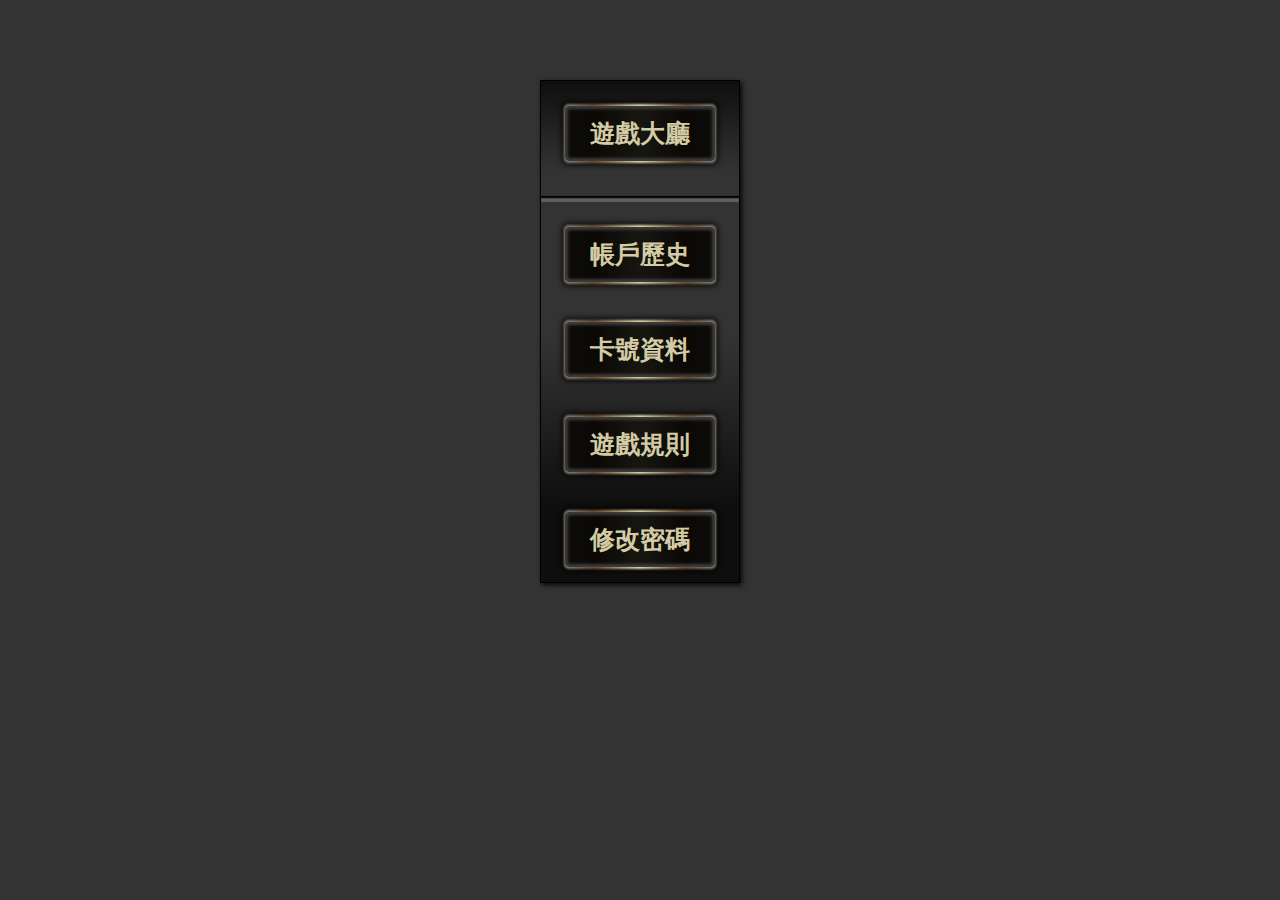
<file: btn2.html>
<!DOCTYPE html>
<html>
<head>
  <meta charset="utf-8">
  <meta name="viewport" content="width=device-width">
  <link rel="stylesheet" href="btn2.css">
  <title>button</title>
</head>
<body>
  <div class="btnwrap">
  <button type="button" class="btn firstbtn">遊戲大廳</button>
  <span class="line"></span>
  <button type="button" class="btn">帳戶歷史</button>
  <button type="button" class="btn">卡號資料</button>
  <button type="button" class="btn">遊戲規則</button>
  <button type="button" class="btn ">修改密碼</button>
  </div>
  </body>
</html>
</file>
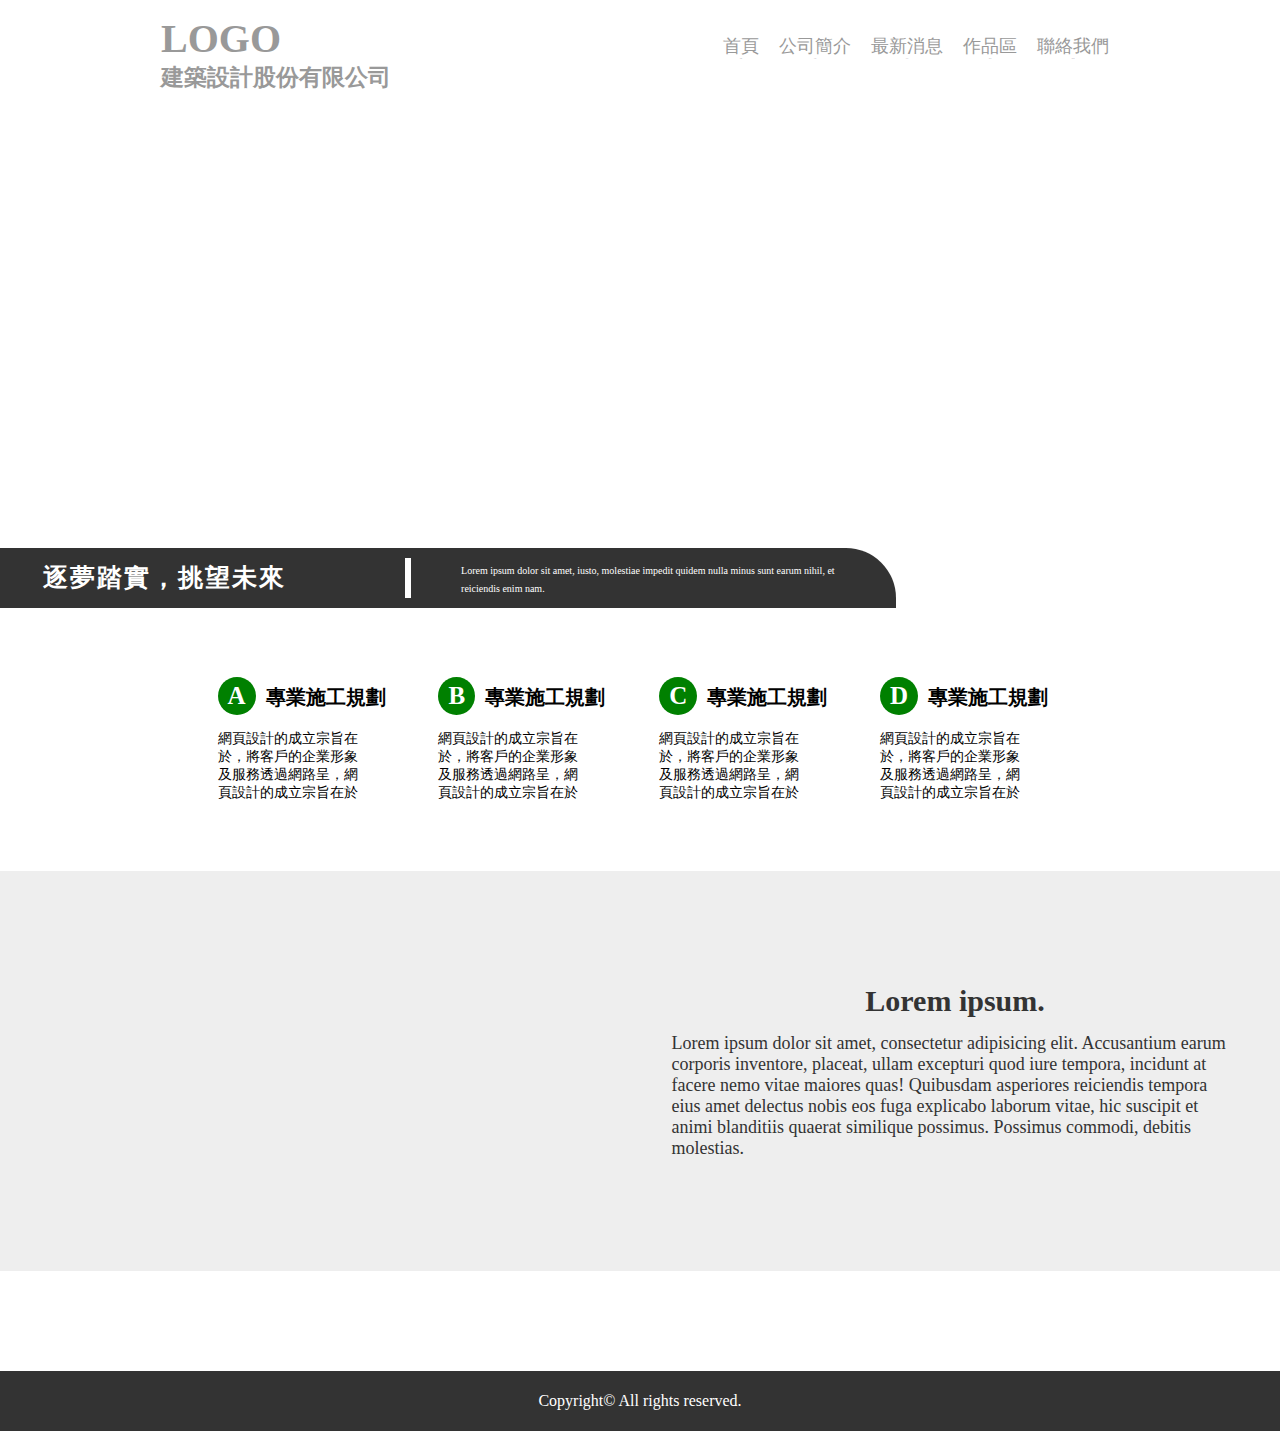
<file: building.html>
<!DOCTYPE html>
<html>
<head>
  <meta charset="utf-8">
  <meta name="viewport" content="width=device-width">
  <link rel="stylesheet" href="https://use.fontawesome.com/releases/v5.8.2/css/all.css" integrity="sha384-oS3vJWv+0UjzBfQzYUhtDYW+Pj2yciDJxpsK1OYPAYjqT085Qq/1cq5FLXAZQ7Ay" crossorigin="anonymous">
  <script src="https://code.jquery.com/jquery-3.1.0.js"></script> 
  <title>bulid</title>

  <style>
    *{
  margin: 0;
  padding: 0;
  -webkit-box-sizing: border-box;
  -moz-box-sizing: border-box;
  box-sizing: border-box;
  font-family:"微軟正黑體";
}
 
.navbar{
  width: 100%;
  height: 100%;
  padding-top: 15px;
  padding-bottom: 15px;
  background:url('https://images2.imgbox.com/51/0d/2mr6rQkO_o.gif');      
  display: flex;
  justify-content:space-around;
  align-items: center;   
  position: relative;
   
}

.navbar .bars{     
  color:#fff;
  font-size: 30px;
  display: none;
  cursor:pointer;
}
@media (max-width:768px){
  .navbar .bars{    
    display: block; 
  }
}
.navbar h1{
  font-size: 40px;  
  
}
.navbar span{
  font-size: 23px;
  display: block;
  
}
.navbar a{
  text-decoration: none;
  color:#999;
}
.navbar a:hover{
  color:#fff;
}
.navbar ul{
  list-style:none;
  display: flex;
  transition:all 1s;
}
.navbar ul li{
  text-align: center;
  padding: 10px;
 
}
.navbar ul li a{
  font-size: 18px;  
}
.navbar ul li span{
  font-size: 1px;
  margin-bottom: 15px;
}
.navbar ul li i{
  font-size:28px;
}
.navbar ul li a:hover{
  color:#386102;
}
.navbar ul li a:hover span{
  color:white;
}
.navbar ul li a:hover i{
  color:white;
}
@media (max-width:768px){
  .navbar ul{
    padding: 30px;
    flex-direction: column;
    position: absolute;
    background-color:rgba(0,0,0,.8);
    z-index: 1;
    top: -1000px; 
   right: 0;
    height: 100vh;
    width: 300px;    
 }  
}
.openmenu{
  top: 100px !important;
}
.banner{
  width: 100%;
  height: 500px;
  background-color:#999;
  background:url('https://images.unsplash.com/photo-1487958449943-2429e8be8625?ixlib=rb-1.2.1&ixid=eyJhcHBfaWQiOjEyMDd9&auto=format&fit=crop&w=1050&q=80');
  background-position: center bottom;
  -webkit-background-size: cover;
  background-size:cover ;
  position: relative;
}
.banner .title{
  position: absolute;
  bottom: 0;
  left: 0;
  width: 70%; 
  background-color: #fff;
  padding-left: 1%;
   padding-right: 1%;
  display: flex;
  justify-content: center;
  align-items: center;
  color:#fff;
  background-color:rgba(0,0,0,.8);
  border-radius:0 50px 0 0;
 }
.left{
  width: 45%;
}
.right{
  width: 45%;
  margin-left: 3%;
  padding: 10px 0px;
  position: relative;
}
.banner .right:before{
  content:'';
  position: absolute;
  width: 6px;
  height: 40px;
  background-color: #fff;
  left: -15%;
  top: 50%;
  transform:translate(50%,-50%)
}
@media (max-width:1000px){
   .right:before {
   left: -13%;
  }
}
@media (max-width:900px){
   .right {
    display: none;
  }
  .left{
    width: 80%;
  }
}
@media(max-width:512px){
  .banner .title{
   width: 100%
  }
}
.banner h4{  
  font-size: 25px;
  line-height: 60px;
  letter-spacing:2px;
}
.banner span{
  font-size: 10px;   
}
.service{
  max-width:960px;
  margin: 50px auto;  
  display: flex;
  flex-wrap:wrap;
  justify-content: center;
   
}
.service .col{
  width: 23%;
  padding: 2%;
}
@media (max-width:768px){
  .service .col{
    width: 48%;
  }
}
@media (max-width:512px){
  .service .col{
    width: 98%;
    margin-left: 50px;
    margin-top: 20px;
  }
}
.service span{
  display: inline-block;
  padding:5px 10px;
  border-radius:50%;
  background-color:green;
  color:#fff;
  font-size: 25px;
  margin-right: 10px;
  transition:all 1s;
}
.service .col:hover span{
   transform:rotate(360deg);
}
.service h3{
  font-size: 20px;
  margin-bottom: 15px;
}
.service p{
  font-size: 14px;
  width: 80%;
}


.about{
  height: 400px;
  margin:0 auto;
background-color: #eee;
  
  padding-right: 15px;
  display: flex;
  flex-wrap:wrap;
  justify-content: center;
  position: relative;
  margin-bottom: 100px;
    overflow: hidden;
}
.col{
  width: 48%;
  height: 100%;  
  
}
@media (max-width:650px){
  .about{
    padding-left: 0;
    padding-right: 0;
  }
 
  .about .left{
    background-color:none;
     width: 100%;
  }
  .about .right{
    position: absolute;
    width: 105%;
    top: 0px;
    left: -20px;
 
    background-color:rgba(0,0,0,.4);
    color:#fff !important;
  }
}
.about .left{
    background:url('https://images.unsplash.com/photo-1557780228-9a7cdb7bb8a5?ixlib=rb-1.2.1&ixid=eyJhcHBfaWQiOjEyMDd9&auto=format&fit=crop&w=592&q=80');
   -webkit-background-size: cover;
   background-size:cover ;

  transition:all 1s;
}
.about .left:hover{
  transform:scale(1.2,1.2)
}
.about .right{
  padding: 20px;
  color:#333;
  display: flex;
  flex-direction: column;
  align-items: center;
  justify-content: center;
}
.about .right h3{
  font-size: 30px;
 margin-bottom: 15px;
}
.about .right p{
 font-size: 18px;
}
.footer{
  width: 100%;
  height: 60px;
  background-color: #333;
  text-align: center;
  color:#fff;
  line-height: 60px;
}


  </style>
</head>
<body>
    <div class="navbar">
    <div class="logo">
        <h1><a href="#">LOGO 
        <span>建築設計股份有限公司</span></h1>
        </a>
    </div>
    
 
    <ul class="menu">
      <li><a href="#">首頁<span>Home</span><i class="fas fa-h-square"></i></a></li>
      <li><a href="#">公司簡介<span>About</span><i class="fas fa-cogs"></i></i></a></li>
      <li><a href="#">最新消息<span>News</span><i class="fas fa-copy"></i></a></li>
      <li><a href="#">作品區<span>Works</span><i class="fas fa-edit"></i></a></li>
      <li><a href="#">聯絡我們<span>Contact</span><i class="fas fa-envelope"></i></a></li>     
  </ul>

       <div class="bars"><i class="fas fa-bars"></i></div>
  </div>
  
  <div class="banner">
    <div class="title">
      <div class="left">
    <h4>逐夢踏實，挑望未來</h4>
        </div>
      <div class="right">
        <span>Lorem ipsum dolor sit amet, iusto, molestiae impedit quidem nulla minus sunt earum nihil, et reiciendis enim nam.</span>
      </div>    
    </div>
    </div>
 
  <div class="service">
   
    <div class="col">
     <h3> <span>A</span>專業施工規劃</h3>
      <p>網頁設計的成立宗旨在於，將客戶的企業形象及服務透過網路呈，網頁設計的成立宗旨在於</p>
    </div>
    
    <div class="col">
     <h3> <span>B</span>專業施工規劃</h3>
      <p>網頁設計的成立宗旨在於，將客戶的企業形象及服務透過網路呈，網頁設計的成立宗旨在於</p>
    </div>
    
    <div class="col">
     <h3> <span>C</span>專業施工規劃</h3>
      <p>網頁設計的成立宗旨在於，將客戶的企業形象及服務透過網路呈，網頁設計的成立宗旨在於</p>
    </div>
    
    <div class="col">
     <h3> <span>D</span>專業施工規劃</h3>
      <p>網頁設計的成立宗旨在於，將客戶的企業形象及服務透過網路呈，網頁設計的成立宗旨在於</p>
    </div>
   
    
  </div>
  
  
  <div class="about">
    <div class="col left"></div>
    <div class="col right">
      <h3>Lorem ipsum.</h3>
      <p>Lorem ipsum dolor sit amet, consectetur adipisicing elit. Accusantium earum corporis inventore, placeat, ullam excepturi quod iure tempora, incidunt at facere nemo vitae maiores quas! Quibusdam asperiores reiciendis tempora eius amet delectus nobis eos fuga explicabo laborum vitae, hic suscipit et animi blanditiis quaerat similique possimus. Possimus commodi, debitis molestias.</p>
    </div>
  </div>
  <div class="footer">Copyright© All rights reserved.</div>


  <script>
    $(function(){
  $('.bars').click(function(){
     $('.navbar .menu').toggleClass('openmenu');
     $(".fa-bars").toggleClass('fa-times');
  })
})
  </script>
</body>
</html>
</file>
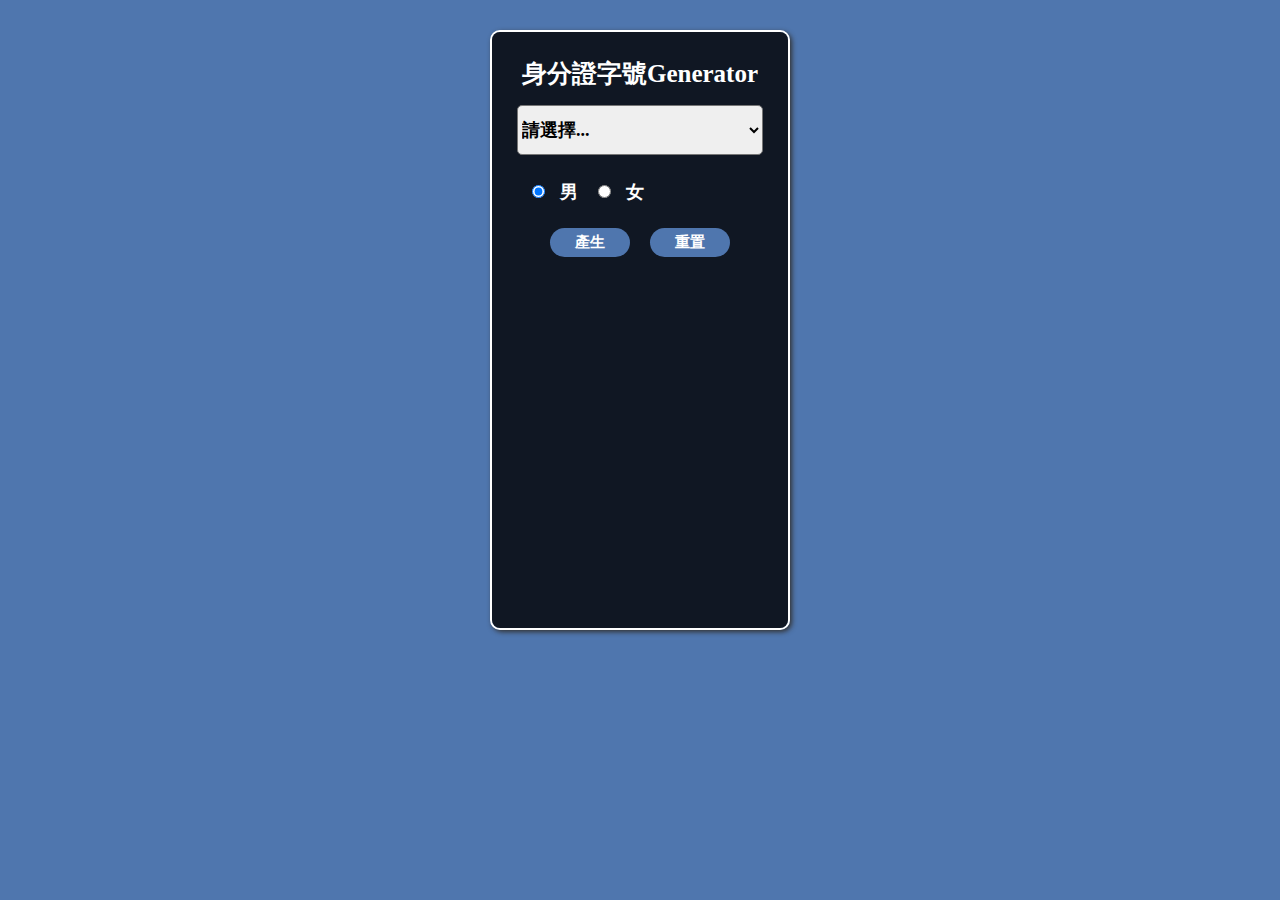
<file: generator.html>
<!DOCTYPE html>
<html>
<head>
  <meta charset="utf-8">
  <meta name="viewport" content="width=device-width">
<script src="https://code.jquery.com/jquery-3.1.0.js"></script>
  
  <title>generator</title>
  <style>
       *{
  margin: 0;
  padding: 0;
  -webkit-box-sizing: border-box;
  -moz-box-sizing: border-box;
  box-sizing: border-box;
}
body{
  background-color:#4F76AE;
  font-family:"微軟正黑體";
  font-weight: bold;
}
.wrap {
  max-width: 300px;
  height: 600px;
  margin: 30px auto;
  border: 2px solid #fff;
  font-size: 18px;
  background-color: rgba(0,0,0,.8);
  color:#fff;
  background: url('https://images.unsplash.com/photo-1560062518-963487d6397d?ixlib=rb-1.2.1&ixid=eyJhcHBfaWQiOjEyMDd9&auto=format&fit=crop&w=660&q=80');
  background-position: center center;
  -webkit-background-size: cover;
  background-size:cover ;
 position: relative; 
    border-radius:10px;
overflow: hidden;
  box-shadow:2px 2px 5px #333;
 
}
.mask{  
  background-color:rgba(0,0,0,.8);
  position: absolute;
  top: 0;
  left: 0;
  right: 0;
  bottom: 0;
  padding: 25px;   
   
}
h1{
  font-size: 25px;
  text-align: center;
}
input[type="radio"]{
  margin: 15px;
}
select{
  display: block;
  width: 100%;
  height: 50px;
  font-size: 18px;
  font-family:"微軟正黑體";
  font-weight: bold;
  border-radius:5px;
  margin-bottom: 15px;
  margin-top: 15px;
}
 
.btnwrap{
 
  display: flex;
  justify-content: center;
  padding: 15px;
  
  

}
input[type="button"],input[type="reset"]{
  margin-right: 10px;
  margin-left: 10px;
  background-color:#4F76AE;
  border:none;
  font-size: 15px;
  color:#fff;
  padding: 5px 25px;
  border-radius:25px;
  font-family:"微軟正黑體";
  outline:none;
  cursor:pointer;
  font-weight:bold;
}
 
.para{
  text-align: center;
  height: 260px;  
  padding: 15px;
  line-height: 30px;
  overflow: hidden;
  font-size: 20px;
  letter-spacing: 1px;
}
  </style>
</head>
<body>
<div class="wrap">
<div class="mask">

<h1>身分證字號Generator</h1>
<select name="city" id="city">
  <option value="" selected>請選擇...</option>
  <option value="A" >台北市</option>
  <option value="B">台中市</option>
  <option value="C">基隆市</option>
  <option value="D">台南市</option>
  <option value="E">高雄市</option>
  <option value="F">新北市</option>
  <option value="G">宜蘭市</option>
  <option value="H">桃園市</option>
  <option value="M">南投縣</option>
  <option value="N">彰化縣</option>
</select>
 <input type="radio" name="gender" value="1" checked>男
<input type="radio"  name="gender" value="2">女 
  
  <div class="btnwrap">
<input type="button" value="產生" id="btn"> 
  <input type="reset" value="重置" id="reset"> 
 </div>
    
    <div id="para" class="para"></div> 
</div>
  </div>  

  
  
  <script>
 
   var btn = document.getElementById('btn');
     var reset = document.getElementById('reset');
     
    reset.onclick=function(){  
       $('#para').empty();
    }
    btn.onclick=function(){  
        
      
      
         
        if (!fir()){
          alert('請選擇城市');
          return;
        }else{
         $('#para').prepend('<p>'+gogo()+'</p>');
        }
      }
  


    
function gogo(){   
        var aaa = [];  //陣列
       var pus =aaa.push(fir()+gg()+ran()); //新增陣列
        var a = aaa.join('<br>');   //轉字串
        var noen = a.slice(1,10);   //擷取數字
        var myarr = noen.split(''); //轉陣列
        var num1 =Number(myarr[0]);
       var num2 =Number(myarr[1]);
      var num3 =Number(myarr[2]);
      var num4 =Number(myarr[3]);
      var num5 =Number(myarr[4]);
      var num6 =Number(myarr[5]);
      var num7 =Number(myarr[6]);
      var num8 =Number(myarr[7]);
      var num9 =Number(myarr[8]);
      
      
     
       var en=a.slice(0,1);
       
      
      var first = 0
      var second =0
      switch (en) {
  case 'A':
      first =1;
     second =0;
    break;
  case 'B':
          first =1;
      second =1;
    break;
  case 'C':
      first =1;
     second =2;
 
    break;
  case 'D':
      first =1;
     second =3;
    break;
  case 'E':
      first =1;
     second =4;
    break;
  case 'F':
      first =1;
     second =5;
    break;
  case 'G':
      first =1;
     second =6;
    break;
  case 'H':
      first =1;
     second =7;
    break;
  case 'M':
      first =2;
     second =1;
    break;
          
   case 'N':
      first =2;
     second =2;
    break;
    default:
    console.log('Sorry, we are out of');
   
}
      
   var all = first*1+second*9+num1*8+num2*7+num3*6+num6*5+num5*4+num6*3+num7*2+num8*1+num9*1;       
 
     console.log(aaa);
     console.log(all);
     
   if (all%10 == 0){
 
     return aaa+' 合法'; 
   }else{
     return aaa
   }
          
       
}    
    


    
    
    
    
    
    
    
    
  function gg(){
      var gender = document.getElementsByName('gender');     
      for(i=0;i<gender.length;i++){
        if(gender[i].checked){             
       return gender[i].value;
      }      
   }
}  
    
    
   function fir(){
      var first = document.getElementById('city');     
      for(i=0;i<first.length;i++){
         if (first[i].selected){
           
           return first[i].value;
         }         
      }      
 }
      
  function ran(){
      var arr = [];
      for(i=1;i<=8;i++){      
      var ar = arr.push(getRandom(0,9));
      var res = arr.join('');
       
      }
    return res;
  } 
    
    
    function getRandom(min,max){
    return Math.floor(Math.random()*(max-min+1))+min;
      };   
    
  </script>
</body>
</html>
</file>
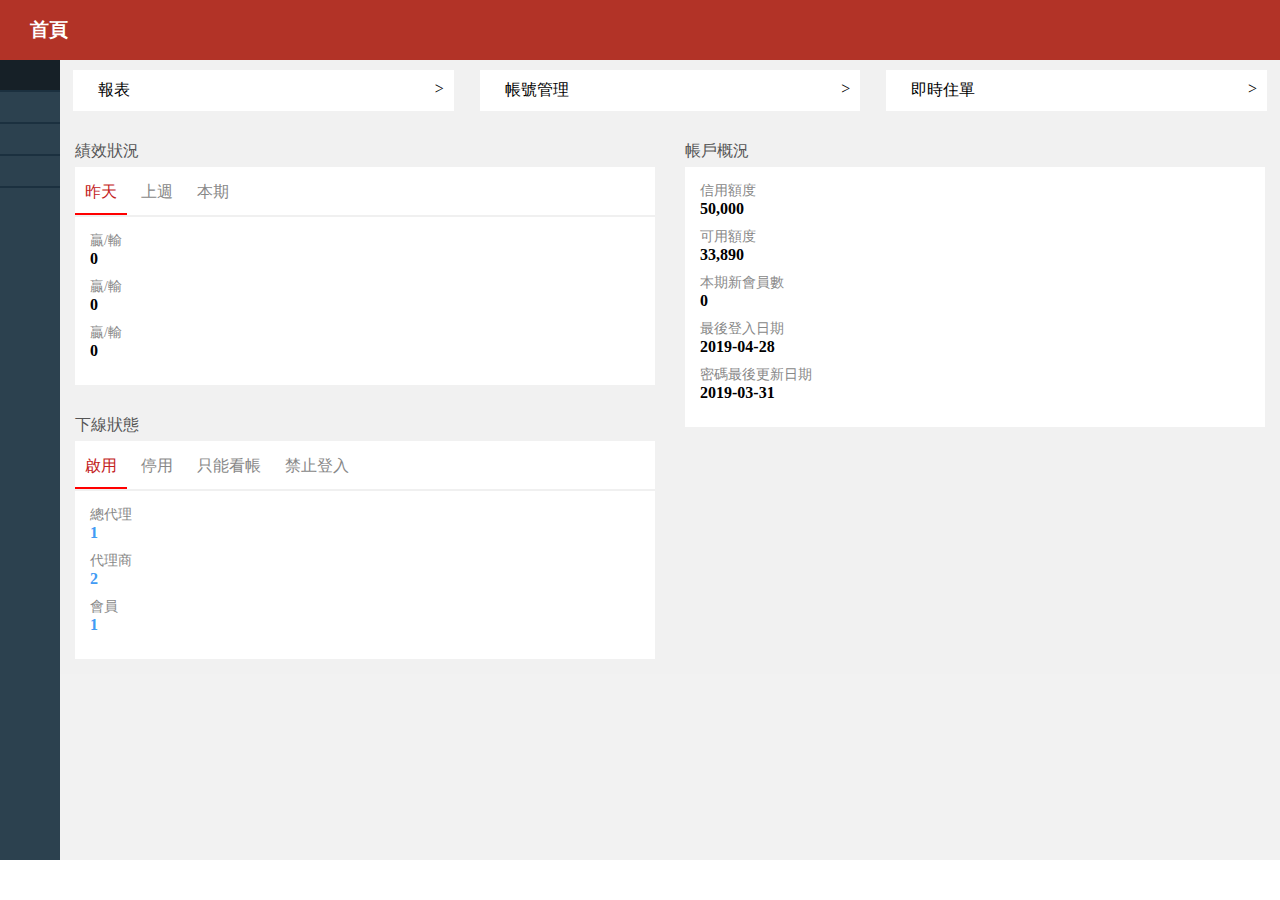
<file: newback.html>
<!DOCTYPE html>
<html>
<head>
  <meta charset="utf-8">
  <meta name="viewport" content="width=device-width">
  <link rel="stylesheet" href="https://use.fontawesome.com/releases/v5.8.1/css/all.css" integrity="sha384-50oBUHEmvpQ+1lW4y57PTFmhCaXp0ML5d60M1M7uH2+nqUivzIebhndOJK28anvf" crossorigin="anonymous">
  <link rel="stylesheet" href="main.css">
  <title>test</title>
</head>
<body>
 

<div class="header">
  <div class="logo">
    <span><i class="fas fa-bars"></i></span><h3>首頁</h3>
  </div>
  <div class="menu">
  <ul>
    <li><a href="#"><i class="fas fa-search-plus"></i></a></li>
    <li><a href="#"><i class="fas fa-exclamation-triangle"></i></a></li>
    <li><a href="#"><i class="fas fa-trophy"></i></a></li>
    <li><a href="#"><i class="fas fa-envelope
"></i></a></li>
    <li><a href="#"><i class="fas fa-star"></i></a></li>
    <li><a href="#"><i class="fas fa-user"></i></a></li>
  </ul>
 </div>
</div>
  
  <div class="main">

<div class="sidebarSm ">
       <ul class="nav">
     <li class="item"><a href="#" class="active"> <i class="fas fa-home"></i></a></li>
     <li class="item"><a href="#"><i class="fas fa-user-friends"></i></a></li>
      <li class="item"><a href="#"><i class="fas fa-copy"></i></a></li>
       <li class="item"><a href="#"><i class="fas fa-wifi"></i></a></li>

 </div>

 <div class="sidebar">
    <ul class="nav">
     <li class="item"><a href="#"> <i class="fas fa-home"></i>Dashboard</a></li>
      
      <li class="item"><a href="#" class="active"><i class="fas fa-user-friends"></i>Account Mangement<span class="arrow">&gt;</span></a>
         <ul>
           <li><a href="#">Master Agent</a></li>
           <li><a href="#">Agent</a></li>
           <li><a href="#">Member</a></li>
           <li><a href="#">Sub Account</a></li>         
        </ul>
      </li>
      
      <li class="item"><a href="#"><i class="fas fa-copy"></i>Reports<span class="arrow">&gt;</span></a>
         <ul>
           <li><a href="#">Wager Reports</a></li>
           <li><a href="#">Old Report Site</a></li>              
        </ul>
      </li>
      
      <li class="item"><a href="#"><i class="fas fa-wifi"></i>Total Bets<span class="arrow">&gt;</span></a>
         <ul>
           <li><a href="#">Overview</a></li>
           <li><a href="#">In-play</a><span class="number">2000</span></li>
           <li><a href="#">TOday</a><span class="number">2000</span></li>
           <li><a href="#">Early</a><span class="number">2000</span></li>         
        </ul>
      </li>
  
  
  </ul>
      </div>
    
    <div class="article">
 
  <div class="articleTop">
    <div class="row">
  <div class="col-4">
  <div class="col-4-inner">
  	<span><i class="fas fa-copy" style="margin-right:15px"></i>報表</span>
    <span>&gt;</span>
  </div> 
 </div>

   <div class="col-4">
  <div class="col-4-inner">
  	<span><i class="fas fa-user-friends" style="margin-right:15px"></i>帳號管理</span>
    <span>&gt;</span>
  </div> 
 </div>

  <div class="col-4">
  <div class="col-4-inner">
  	<span><i class="fas fa-wifi" style="margin-right:15px"></i>即時住單</span>
    <span>&gt;</span>
  </div> 
 </div>
 </div>
</div>

    <div class="row articleBottom">
      <div class="col-6">
        <div class="top">
				<p style="margin-bottom:-10px;">績效狀況</p>
			<div class="col-6-inner">
				
				<ul >
					<li class="active">昨天</li>
					<li>上週</li>
					<li>本期</li>
				</ul>

			  <div class="info">
				<p>贏/輸</p>
				<span>0</span>
				<p>贏/輸</p>
				<span>0</span>
				<p>贏/輸</p>
				<span>0</span>
				</div>
			</div>
        </div>
        <div class="bottom">
        	<p style="margin-bottom:-10px;margin-top:30px">下線狀態</p>
			<div class="col-6-inner">
				
				<ul >
					<li class="active">啟用</li>
					<li>停用</li>
					<li>只能看帳</li>
					<li>禁止登入</li>
				</ul>

			  <div class="info">
				<p>總代理</p>
				<span>1</span>
				<p>代理商</p>
				<span>2</span>
				<p>會員</p>
				<span>1</span>
				</div>
			</div>
        </div>
      </div>
      
      <div class="col-6">
		 <div class="right">
				<p style="margin-bottom:-10px;">帳戶概況</p>
			<div class="col-6-inner">					
			  <div class="info">
				<p>信用額度</p>
				<span>50,000</span>
				<p>可用額度</p>
				<span>33,890</span>
				<p>本期新會員數</p>
				<span>0</span>
				<p>最後登入日期</p>
				<span>2019-04-28</span>
				<p>密碼最後更新日期</p>
				<span>2019-03-31</span>
				</div>
			</div>
        </div>
    </div> 
  
    
    
 </div>
</div>
 
</body>
</html>
</file>
<file: btn2.css>
*{
  margin: 0;
  padding: 0;
  box-sizing:border-box;
}
body{
  background-color: #333;  
  word-break:all;
 
}

.btn{
  margin-top: 25px;
  margin-bottom: 15px;
  color:rgba(239,231,188,.9);
  font-size: 25px;
  font-weight:bold;
   font-family:"微軟正黑體";
  line-height: 1;
  padding: 15px 10px; 
  background-color:rgba(0,0,0,.9);
  width: 150px;
  height: auto;
  cursor:pointer;
  position: relative;
  border: 0px solid transparent;
  border-radius:5px;
  box-shadow:inset 0 0 3px 3px #3f3d3b;
  outline:none;  
  display: block;  
}
 
.btn::before{
  content:""; 
  position:absolute;
  top: -2px;
  bottom:-2px;
  left: -1px;
  right: -1px;
  z-index:-1;
  border-radius:5px;
  background:linear-gradient(to right,#868580 0%,#725031  20%,#E2E1B1 50%,#725031 80%,#868580 100%);
  filter:blur(1px);  
  box-shadow:0 0 5px 2px rgba(0,0,0,.9);
}
.btn:hover{
   background-image:linear-gradient(to top,#AB7340 20%,#EFE182,#CA9D51);
   color:rgba(0,0,0,.8);
  font-weight:bold;
 
  box-shadow:0 0 5px 3px rgba(0,0,0,.9);
}
.btn:hover:before{
  display: none;
}




.btnwrap{
  margin:80px auto;
  display: -webkit-flex;
  display: -moz-flex;
  display: -ms-flex;
  display: -o-flex;
  display: flex;
  flex-direction: column;
 align-items: center;
  width: 200px; 
  position: relative;
 border: 1px solid #000;
  box-shadow:2px 2px 5px rgba(0,0,0,.9); 
  z-index: 1;
  background-color:#333;
  background-image:linear-gradient(to bottom,#0e0e0e,#333 18%,#333,#0e0e0e 85%);
}
.line {
  display: block;
  height: 6px;
  width: 100%;
  background-image:linear-gradient(to bottom,#000 20%,#313131 ,#5e5e5e 50%);
}
.firstbtn{
  margin-bottom: 35px;
}
</file>
<file: main.css>
*{
  margin: 0;
  padding: 0;
  box-sizing:border-box;
}
body{
  font-family:"微軟正黑體";
}
p,.top li,.bottom li,.right li{
  color:#888;
}
a{
 text-decoration: none;
}
ul li{
  list-style: none;
}
.clearfix{
  clear:both;
}
.row{
 display: flex;  
}
@media (max-width:768px){
  .row{
    display: block; 
    width: 100%;
  }
}
.col-4{
  min-width:33.3333%;

}
  
.col-6{
   min-width:50%;
  
  
}
.col-3{
  min-width:25%;
 
}
.header{
  height: 60px;
  width: 100%;
  background-color:#b23327;
  padding-left: 15px;
  padding-right: 15px;
}
.logo{
  display: flex;
  float:left;
  line-height: 60px;
}
.logo h3{
   margin-left:15px;
   color:#fff;
}
.logo i{
  color:#fff;
}

.header ul{
  float:right;
  width:200px;   
  display: flex;
  justify-content:flex-end;

   }
.header  ul li{
  list-style:none; 

}
.header ul li a{
  display: block;
  padding: 0px 15px;  
 
  color:#fff;
  line-height: 60px;
}
.main{
  height: 50em;
  background-color:#f2f2f2;
  
}
 .sidebarSm{
  height: 100%;
  width: 60px;
  background-color:#2c414f;
  position: relative;
    text-align: center;
   float:left;
}

.sidebarSm .nav li a{
  display: block;
  padding-top: 15px;
  padding-bottom: 15px;
  
 color:#abb3b9;
}
.sidebarSm ul .active{
  background-color:rgba(0,0,0,.5);
  color:#fff;
}







.sidebar{
  height: 50em;
  width: 250px;
  background-color:#2c414f;
  position: absolute;
  top: 60px;
  left: 0;
  display: none;
}
.sidebar .nav{
  font-size: 15px;   
}
.sidebar .nav li a{
  display: block;
  padding-top: 15px;
  padding-bottom: 15px;
  padding-left: 45px;
 color:#abb3b9;
}
.sidebar ul .active{
  background-color:rgba(0,0,0,.5);
  color:#fff;
}
a:hover{
  color:#fff;
  background:rgba(0,0,0,.5); 
}

.item{
  position: relative;
  border-bottom:2px solid #1b303f;
}
.item li{
  position: relative;
}
.nav>i{
  position: absolute;
  left: 15px;
  top: 17px;
  font-size: 18px;
}
.arrow{
  position: absolute;
  right:15px;
}
.number{
  position: absolute;
  top:16px;
  right: 30px;
  color:#929ca4;
}
@media (max-width:768px){
  .sidebarSm{
    display: none;
    
  }
}
.article{  
  background-color: #f1f1f1;
  min-width:100%;
} 
.articleTop{  
 overflow: hidden;
} 
.article .col-4-inner{
 display:flex; 
justify-content:space-between;
background-color: #fff;
margin: 10px 13px;
padding: 10px;
cursor:pointer;
}
 
.articleBottom{
  margin-top: 20px;
 
}

 .top>p,.bottom>p,.right>p{
  color:#555;
  margin-bottom: 5px;
}
.articleBottom .col-6-inner{
  margin: 15px;  
  background-color: #fff;
}
.articleBottom .col-6-inner ul{
  width: 100%;
  height: 50px;
  border-bottom:2px solid #f0f0f0;
  cursor:pointer;
}
.articleBottom .col-6-inner ul li{
  display: inline-block;   
  line-height: 50px;
   padding-left: 10px;
   padding-right: 10px;
  height: 99%;
}
.articleBottom .col-6-inner ul .active{
   color:#c32222;
   border-bottom: 2px solid red;
    padding-bottom: px;
   }
.articleBottom .col-6-inner .info{
   padding: 15px;  
}
.info p{
  font-size:14px;
}
 .top>p,.bottom>p,.right>p{
  margin-left: 15px;
  margin-bottom: -10px;
}
.articleBottom .col-6-inner .info span{
  display: block;
   margin-bottom: 10px;
   font-weight:bold
}
.bottom .info span{
  color:#429bf4;
}
@media (max-width:768px){
  .right{
  margin-top: 30px;
}
.col-4-inner,.col-6-inner{
 box-shadow:1px 1px 5px rgba(0,0,0,.6);
 color:#444;
}
.gotop{
  
   position: fixed;
   right: 16px;
   bottom: 20px;
}
.gotop a{
   display: block;
   padding: 8px  18px;
   font-size: 30px;
   background-color:rgba(0,0,0,.5);
   color:#fff;
   transform: rotate(90deg);
  border: 1px solid transparent;
   border-radius: 2px;

}
</file>
